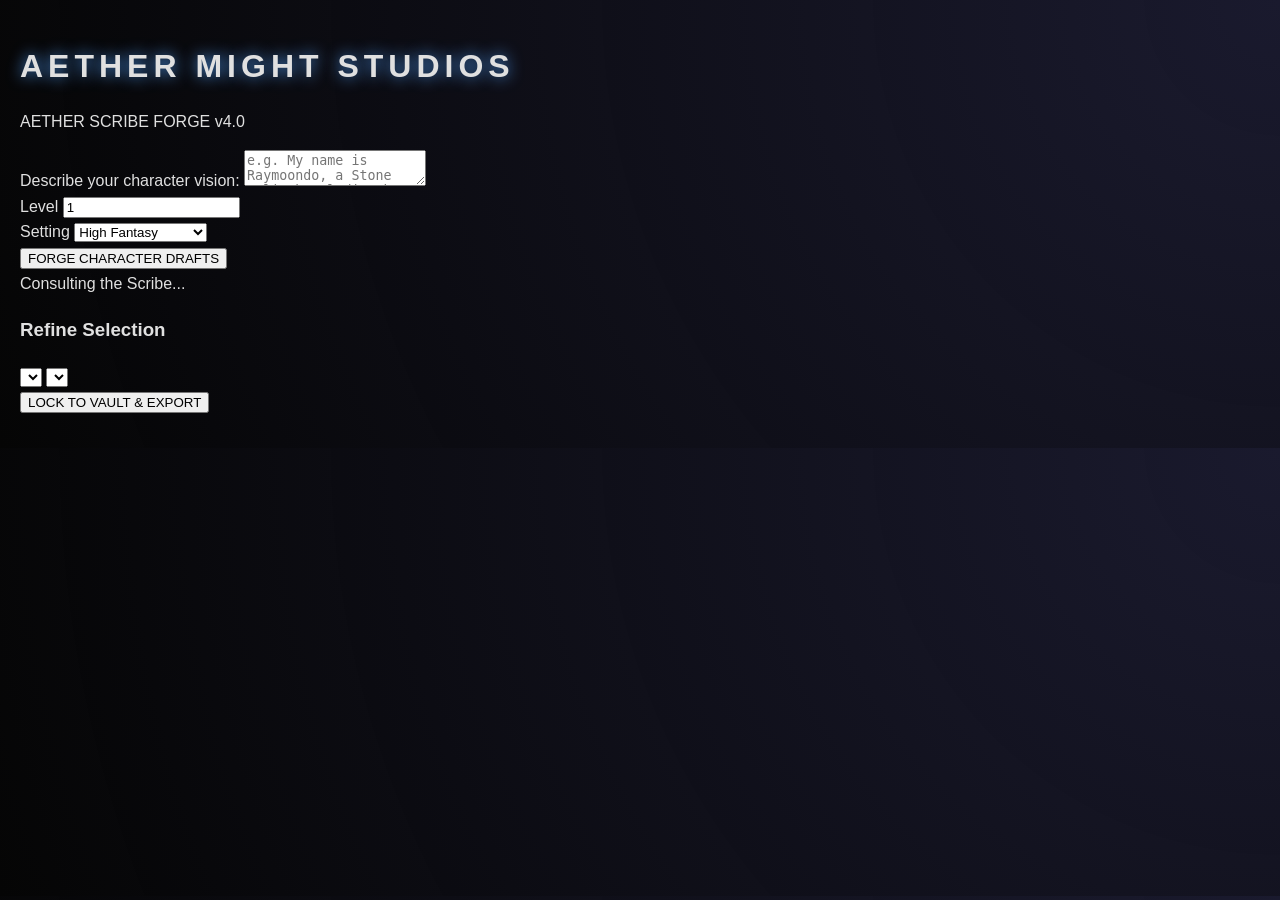
<file: index.html>
<!DOCTYPE html>
<html lang="en">
<head><link rel="manifest" href="%PUBLIC_URL%/manifest.json" />
    <meta charset="UTF-8">
    <meta name="viewport" content="width=device-width, initial-scale=1.0">
    <title>Aether Scribe | Aether Might Studios</title>
    <link rel="stylesheet" href="style.css">
</head>
<body>
    <header>
        <h1>AETHER MIGHT STUDIOS</h1>
        <p class="branding">AETHER SCRIBE FORGE v4.0</p>
    </header>

    <main class="container">
        <section class="prompt-box">
            <label>Describe your character vision:</label>
            <textarea id="vision-input" placeholder="e.g. My name is Raymoondo, a Stone Goliath Paladin who seeks justice..."></textarea>
            
            <div class="settings-row">
                <div class="input-unit">
                    <label>Level</label>
                    <input type="number" id="char-level" value="1" min="1">
                </div>
                <div class="input-unit">
                    <label>Setting</label>
                    <select id="setting-mode">
                        <option value="fantasy">High Fantasy</option>
                        <option value="scifi">Aetherized (Sci-Fi)</option>
                    </select>
                </div>
            </div>
            <button class="btn-main" onclick="generateDrafts()">FORGE CHARACTER DRAFTS</button>
        </section>

        <div id="loading" class="hidden">Consulting the Scribe...</div>

        <section class="forge-output" id="forge-output">
            </section>

        <section id="refine-ui" class="config-card hidden">
            <h3>Refine Selection</h3>
            <div class="settings-row">
                <select id="race-edit"></select>
                <select id="class-edit"></select>
            </div>
            <button class="btn-accent" onclick="lockCharacter()">LOCK TO VAULT & EXPORT</button>
            <pre id="json-export" class="hidden"></pre>
        </section>
    </main>
<script>
  if ('serviceWorker' in navigator) {
    window.addEventListener('load', () => {
      navigator.serviceWorker.register('/service-worker.js');
    });
  }
</script>

    <script src="app.js"></script>
</body>
</html>
</file>
<file: style.css>
:root {
    --primary: #4a90e2;
    --accent: #d4af37;
    --scifi: #00f2ff;
    --bg: #050505;
    --glass: rgba(255, 255, 255, 0.05);
    --border: rgba(255, 255, 255, 0.1);
}

body {
    background: var(--bg);
    background-image: radial-gradient(circle at top right, #1a1a2e, transparent);
    color: #e0e0e0;
    font-family: 'Inter', 'Segoe UI', sans-serif;
    margin: 0; padding: 20px;
    line-height: 1.6;
}

header h1 {
    font-weight: 900;
    letter-spacing: 5px;
    text-shadow: 0 0 15px var(--primary);
    margin-bottom: 5px;
}

/* The Glassmorphism Card */
.glass-card {
    background: var(--glass);
    backdrop-filter: blur(10px);
    border: 1px solid var(--border);
    border-radius: 20px;
    padding: 25px;
    box-shadow: 0 8px 32px 0 rgba(0, 0, 0, 0.8);
    margin-bottom: 25px;
}

/* Automated 3-Card Layout */
.forge-grid {
    display: grid;
    grid-template-columns: repeat(auto-fit, minmax(300px, 1fr));
    gap: 20px;
    perspective: 1000px;
}

.draft-card {
    background: rgba(20, 20, 20, 0.8);
    border: 1px solid var(--border);
    border-radius: 20px;
    padding: 20px;
    transition: all 0.4s cubic-bezier(0.175, 0.885, 0.32, 1.275);
    cursor: pointer;
    position: relative;
    overflow: hidden;
}

.draft-card:hover {
    transform: translateY(-10px) scale(1.02);
    border-color: var(--primary);
    box-shadow: 0 10px 30px rgba(74, 144, 226, 0.2);
}

.draft-card.selected {
    border: 2px solid var(--accent);
    box-shadow: 0 0 25px rgba(212, 175, 55, 0.3);
}

/* Star Ratings & Tags */
.rating-tag {
    background: rgba(212, 175, 55, 0.1);
    color: var(--accent);
    padding: 4px 10px;
    border-radius: 50px;
    font-size: 10px;
    font-weight: bold;
    text-transform: uppercase;
}

.token-circle {
    width: 100px; height: 100px;
    border-radius: 50%;
    border: 2px solid var(--primary);
    margin: 0 auto 15px;
    background: linear-gradient(45deg, #111, #222);
    display: flex; align-items: center; justify-content: center;
}
</file>
